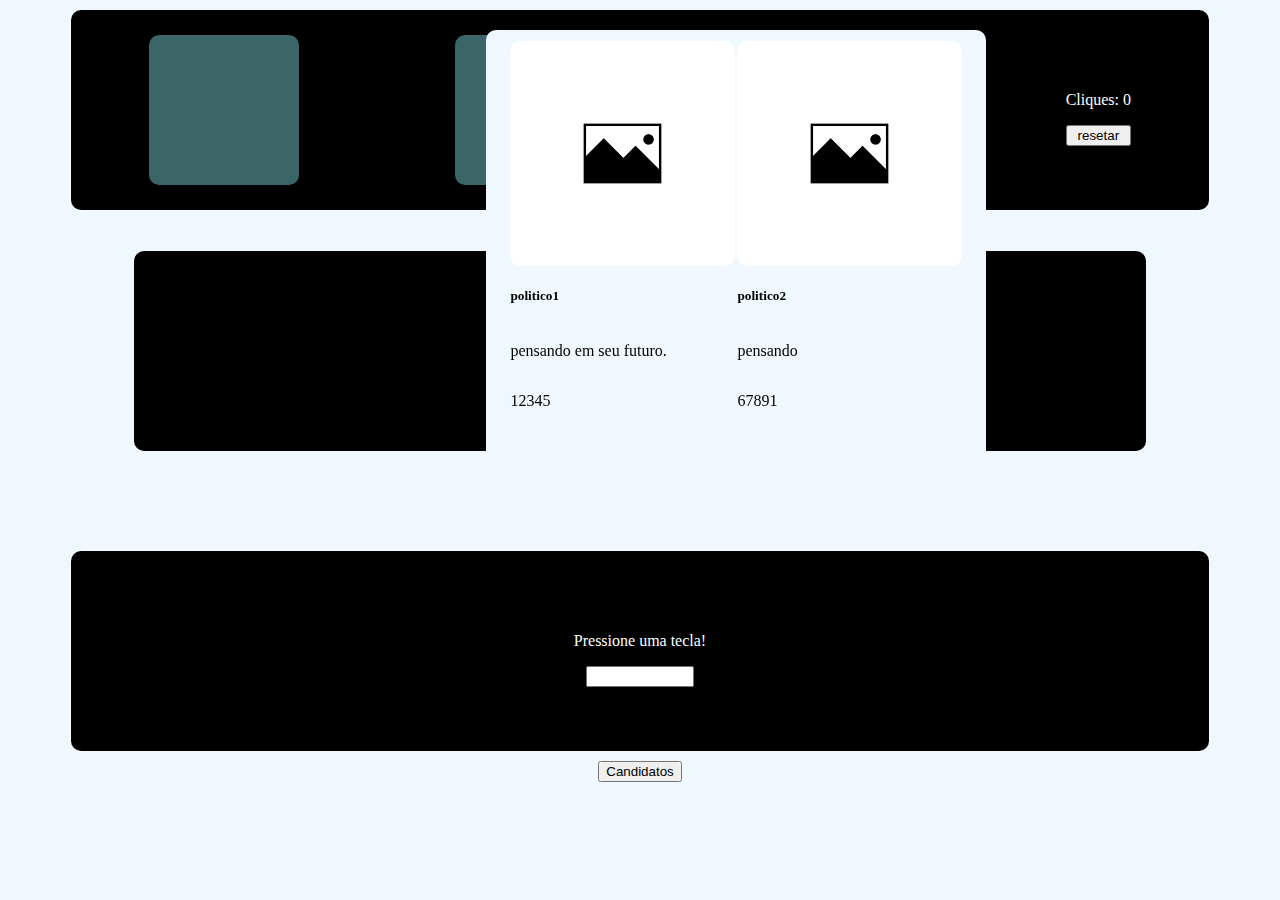
<file: atividadeTecnico2-main/index.html>
<!DOCTYPE html>
<html lang="en">
<head>
    <meta charset="UTF-8">
    <meta name="viewport" content="width=device-width, initial-scale=1.0">
    <title>Document</title>
    <link rel="stylesheet" href="style.css">
</head>
<body>
    <div id="container">
        <div class="bloco" id="bloco1"></div>
        <div class="bloco" id="bloco2"></div>
        <div class="bloco" id="bloco3"></div>
       <div id="contContainer">
        <p id="cliques">Cliques: 0</p>
        <button id="reset">resetar</button>
        </div>
    </div>
        <button id="esconderContainer">Esconder</button>
    <div id="container2">
        <p id="texto">Texto bacana</p>
        <button id="editTexto">Editar texto</button>
    </div>
    <div id="container3">
        <p id="teclaTexto">Pressione uma tecla!</p>
        <input type="text" id="textoAdicionar">
    </div>
    <button id="VOTAR">Candidatos</button>

    <div id="politicoContainer">
        <div class="politicos">
            <img src="./images.png" alt="image Holder">
            <h5>politico1</h5>
            <p>pensando em seu futuro.</p>
            <p>12345</p>
        </div>
        <div class="politicos">
            <img src="./images.png" alt="image Holder">
            <h5>politico2</h5>
            <p>pensando</p>
            <p>67891</p>
        </div> 
    </div>
     <script src="index.js"></script>
</body>
</html>
</file>
<file: atividadeTecnico2-main/style.css>
body{
    background-color: aliceblue;
}


#container{
    display: flex;
    margin: 10px;
    background-color: rgb(0, 0, 0);
    border-radius: 10px;
    width: 90%;
    height: 200px;
    align-self: center;
    justify-content: space-around;
    justify-self: center;
    flex-direction: row;
    align-items: center;
    color: white;

}

.bloco{
    display: flex;
    background-color:rgb(59, 101, 102);
    width: 150px;
    height: 150px;
    border-radius: 10px;
}

.bloco:hover{
    transform: scale(1.05);
}

#contContainer{
    display: flex;
    flex-direction: column;
    border-radius: 1px;
}

#esconderContainer{
    display: flex;
    justify-self: center;
    margin-bottom: 10px;
}

#container2{
    display: flex;
    justify-self: center;
    align-items: center;
    flex-direction: column;
    background-color: black;
    width: 80%;
    height: 200px;
    border-radius: 10px;
    color: white;
}

#texto{
    display: flex;
    flex-wrap: wrap;
}

#editTexto{
    width: 100px;
}

#container3{
    display: flex;
    margin: 10px;
   justify-self: center;
    justify-content: center;
    align-items: center;
    flex-direction: column;
    background-color: rgb(0, 0, 0);
    border-radius: 10px;
    margin-top: 100px;
    width: 90%;
    height: 200px;
    color: white;
}

#textoAdicionar{
    width: 100px;
}

#VOTAR{
    display: flex;
    justify-self: center;
}

#VOTAR:hover{
    transform: scale(1.5);
}

#politicoContainer{
    display: flex;
    position: fixed;
    left: 38%;
    bottom: 40%;
    width: 500px;
    height: 500px;
    border-radius: 10px;
    justify-content: center;
    flex-direction: row;
    padding-top: 10px;
    background-color: aliceblue;
}

.politicos{
    display: flex;
    justify-self: center;
    flex-direction: column;
    margin: 1px;
}

img{
    border-radius: 10px;
}
</file>
